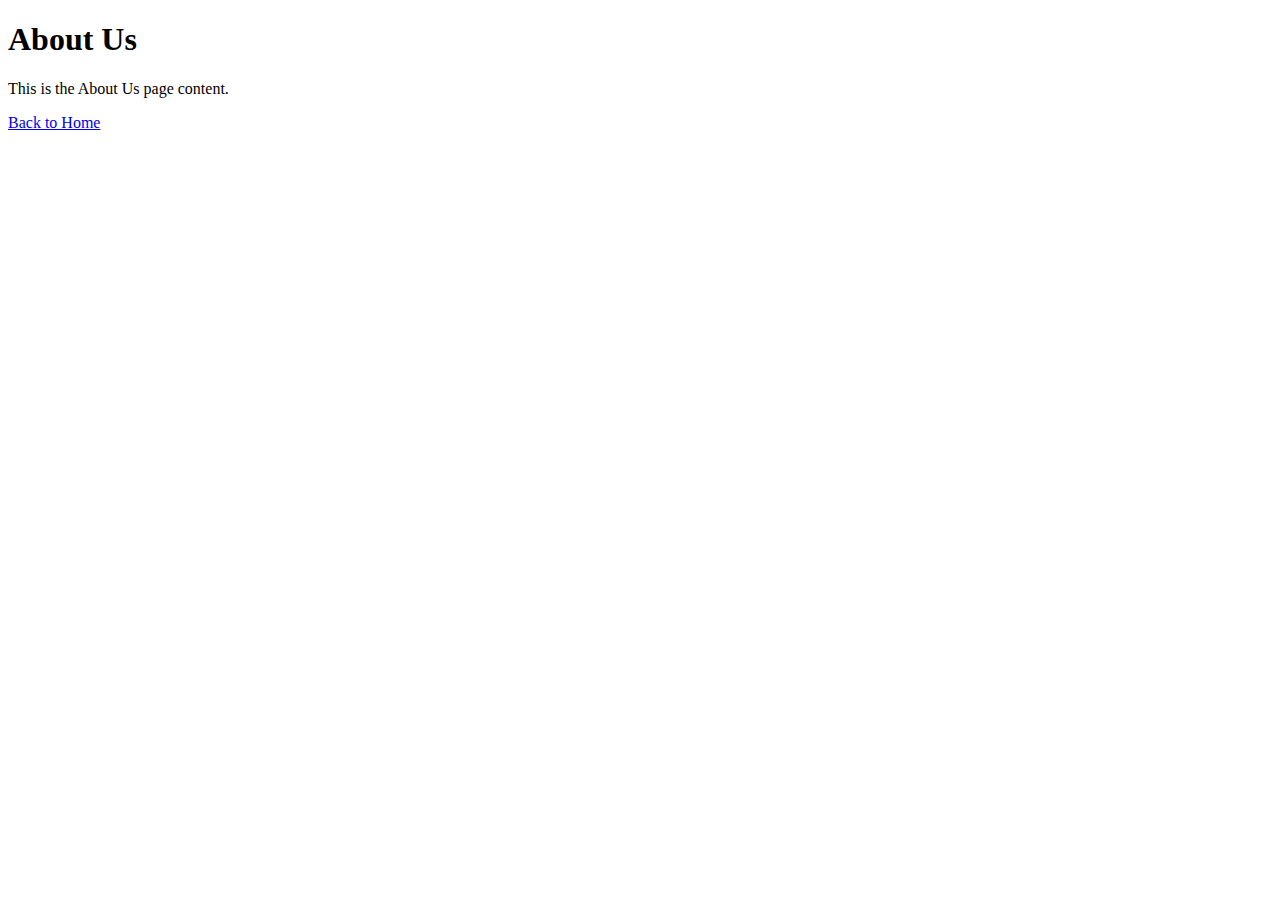
<file: about.html>
<!DOCTYPE html>
<html lang="en">
<head>
<meta charset="UTF-8">
<meta name="viewport"content="width=device-width,initial-scale=1.0">
<title>About Us</title>
</head>
<body>
<h1>About Us</h1>
<p>This is the About Us page content.</p>
<nav>
<a href="index.html">Back to Home</a>
</nav>
</body>
</html>
</file>
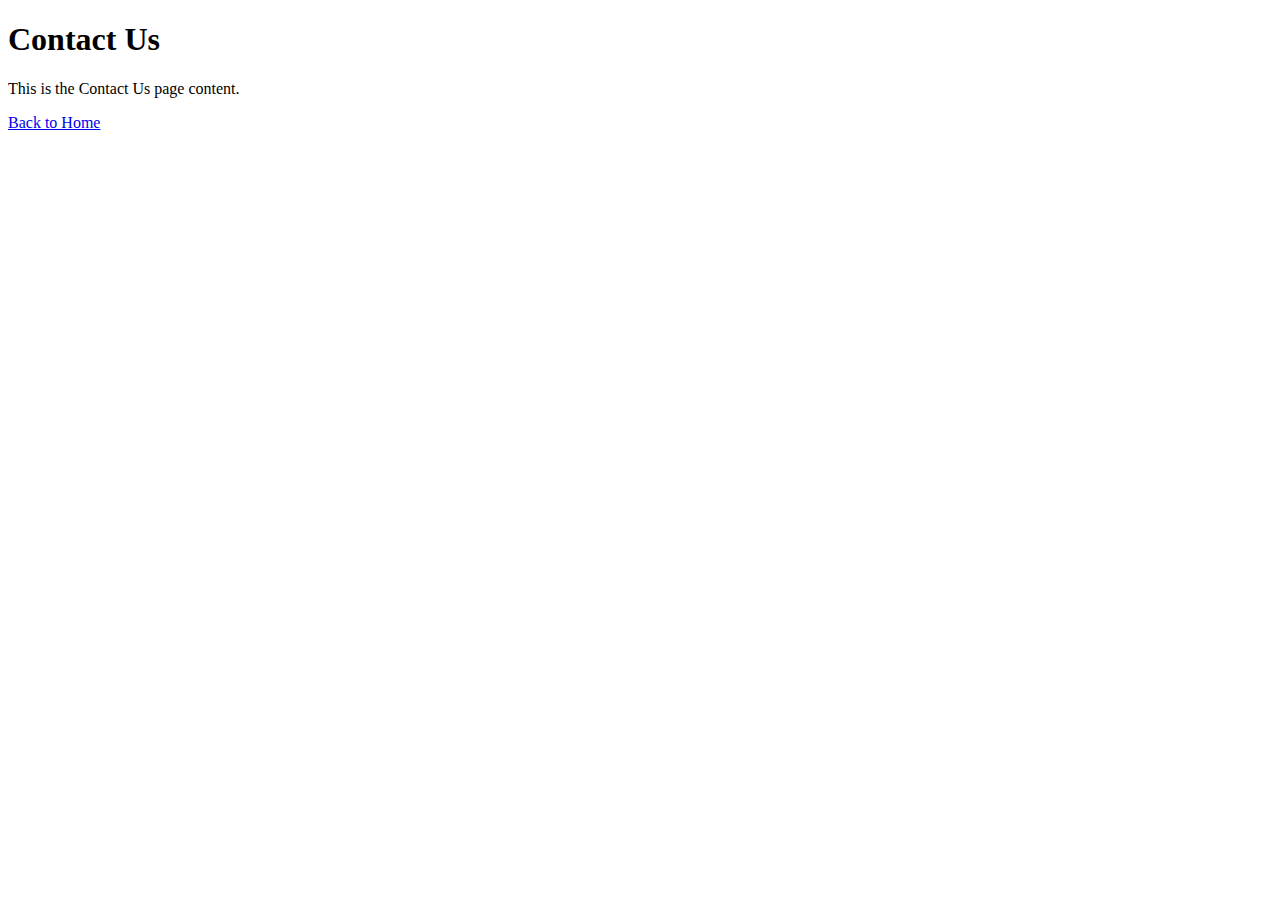
<file: Contact.html>
<!DOCTYPE html>
<html lang="en">
<head>
<meta charset="UTF-8">
<meta name="viewport"content="width=device-width,initial-scale=1.0">
<title>Contact Us</title>
</head>
<body>
<h1>Contact Us</h1>
<p>This is the Contact Us page content.</p>
<nav>
<a href="index.html">Back to Home</a>
</nav>
</body>
</html>
</file>
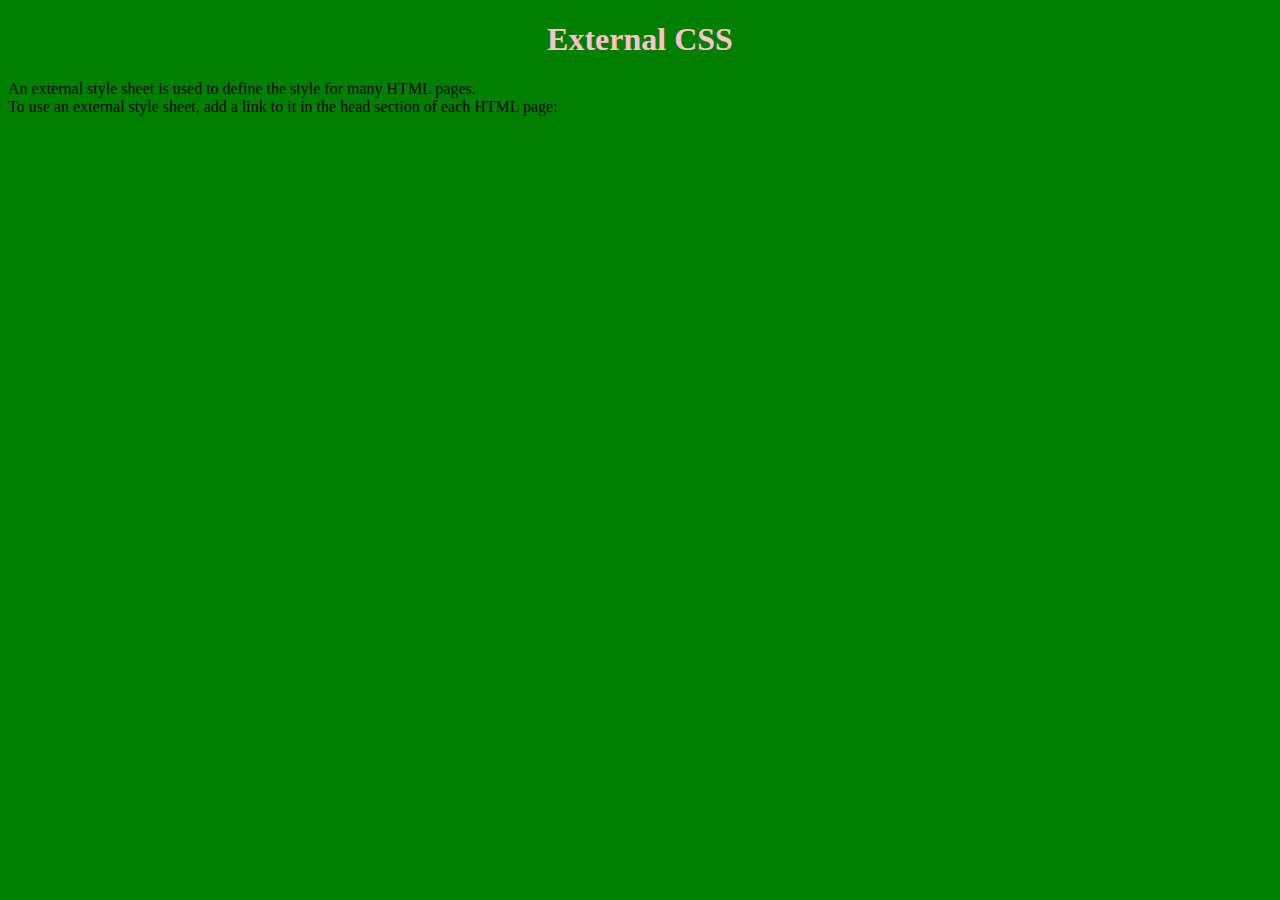
<file: external.html>
<!DOCTYPE html>
<html>
<head>
<link rel="stylesheet" href="external.css">
</head>
<body>
<h1 style="color: pink">External CSS</h1>
<p>An external style sheet is used to define the style for many HTML pages.<br>
To use an external style sheet, add a link to it in the head section of each HTML page:</p>
</body>
</html>
</file>
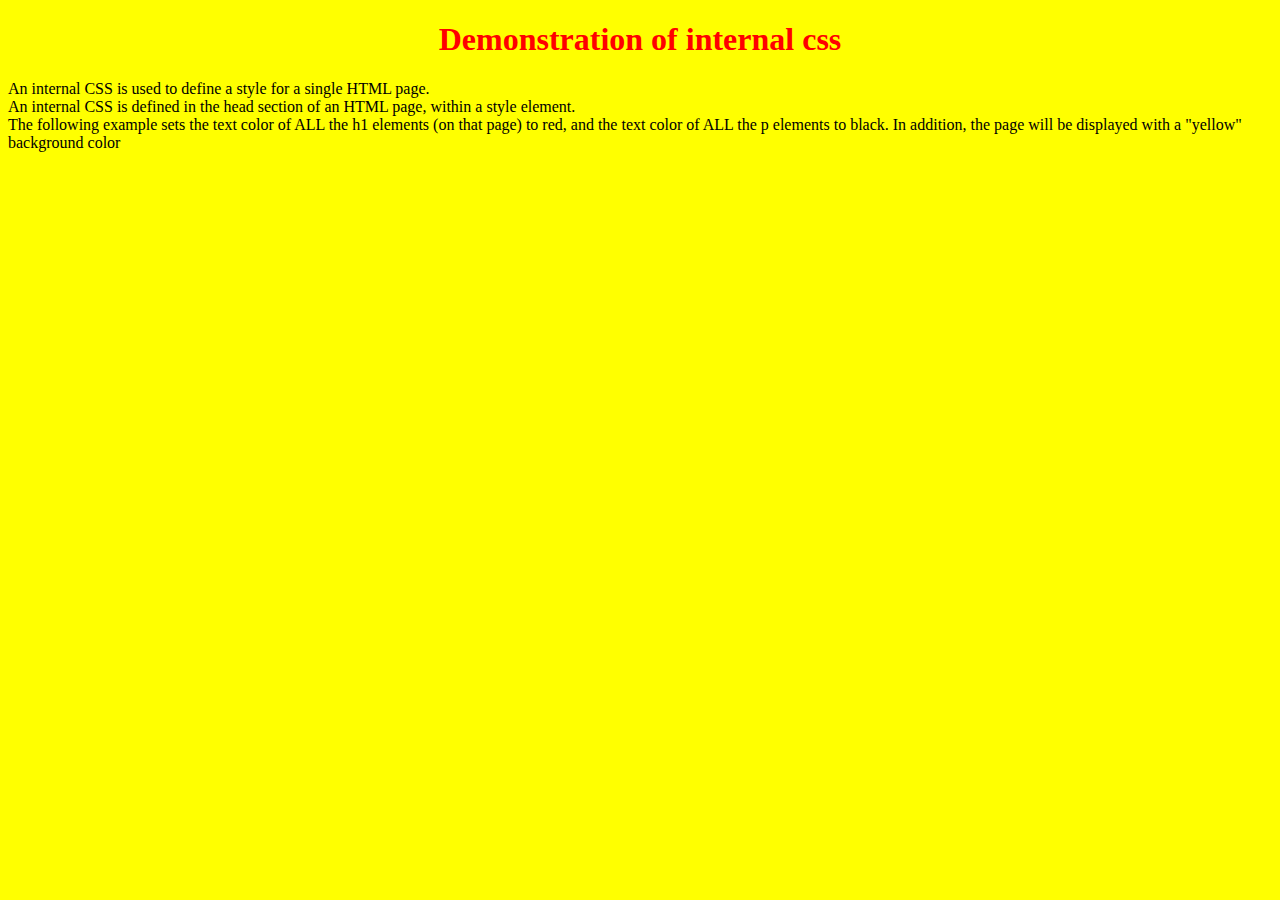
<file: internal.html>
<!doctype html>
<html>
<head>
<title>internal css function</title>
<style>
body{background-color:yellow;} 
h1{color:red;}
h1{text-align:center;} 
p{color:black;}
</style>
</head>
<body>
<h1>Demonstration of internal css</h1>
<p>An internal CSS is used to define a style for a single HTML page.<br>
An internal CSS is defined in the head section of an HTML page, within a 
style element.<br>
The following example sets the text color of ALL the h1 elements (on that 
page) to red, and the text color of ALL the p elements to black. In addition, 
the page will be displayed with a "yellow" background color</p>
</body>
</html>
</file>
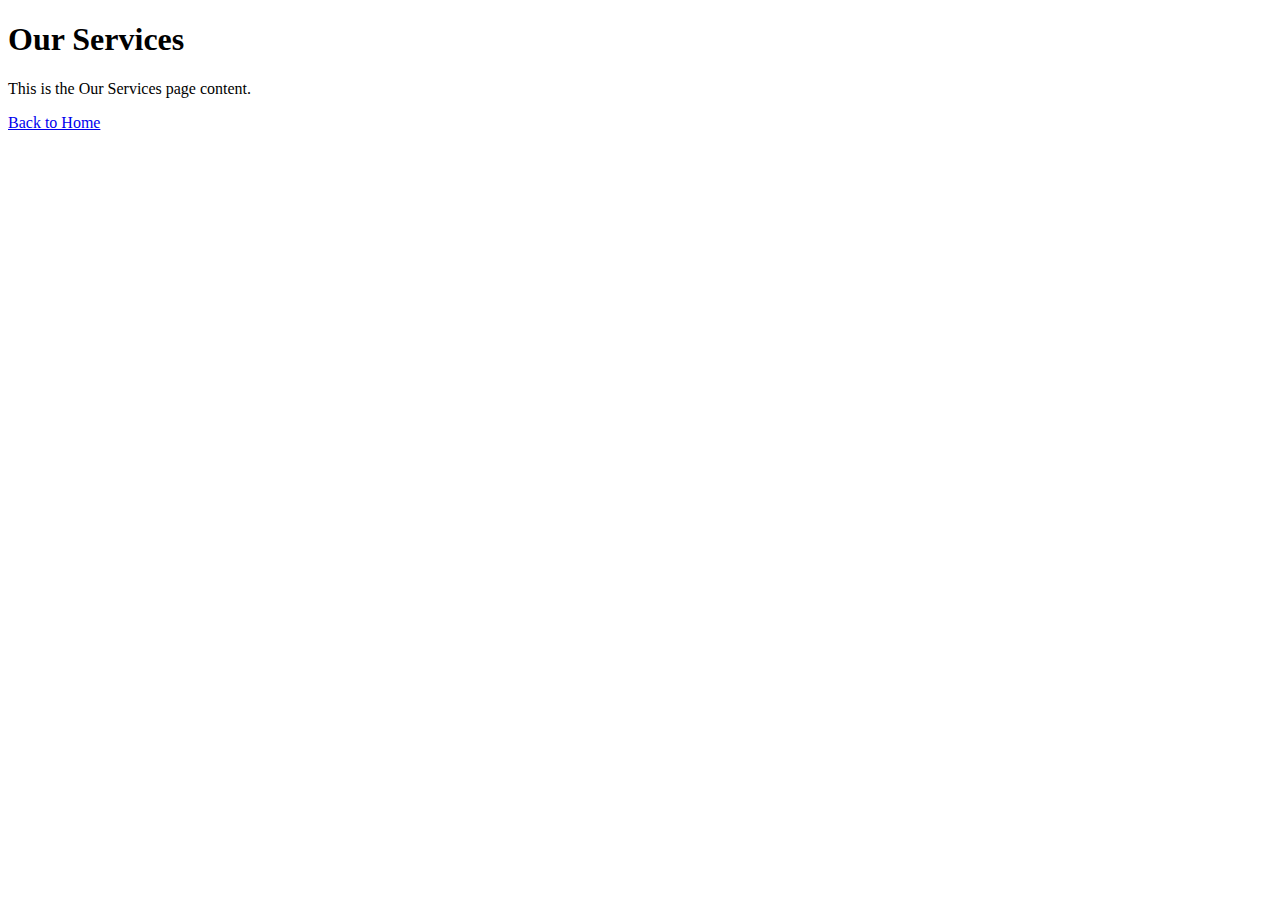
<file: services.html>
<!DOCTYPE html>
<html lang="en">
<head>
<meta charset="UTF0-8">
<meta name="viewport"content="width=device-width,initial-scale=1.0">
<title>Our Services</title>
</head>
<body>
<h1>Our Services</h1>
<p>This is the Our Services page content.</p>
<nav>
<a href="index.html">Back to Home</a>
</nav>
</body>
</html>
</file>
<file: external.css>
body{background-color:green;} 
h1{color:pink;}
h1{text-align:center;} 
p{color:black;}
</file>
